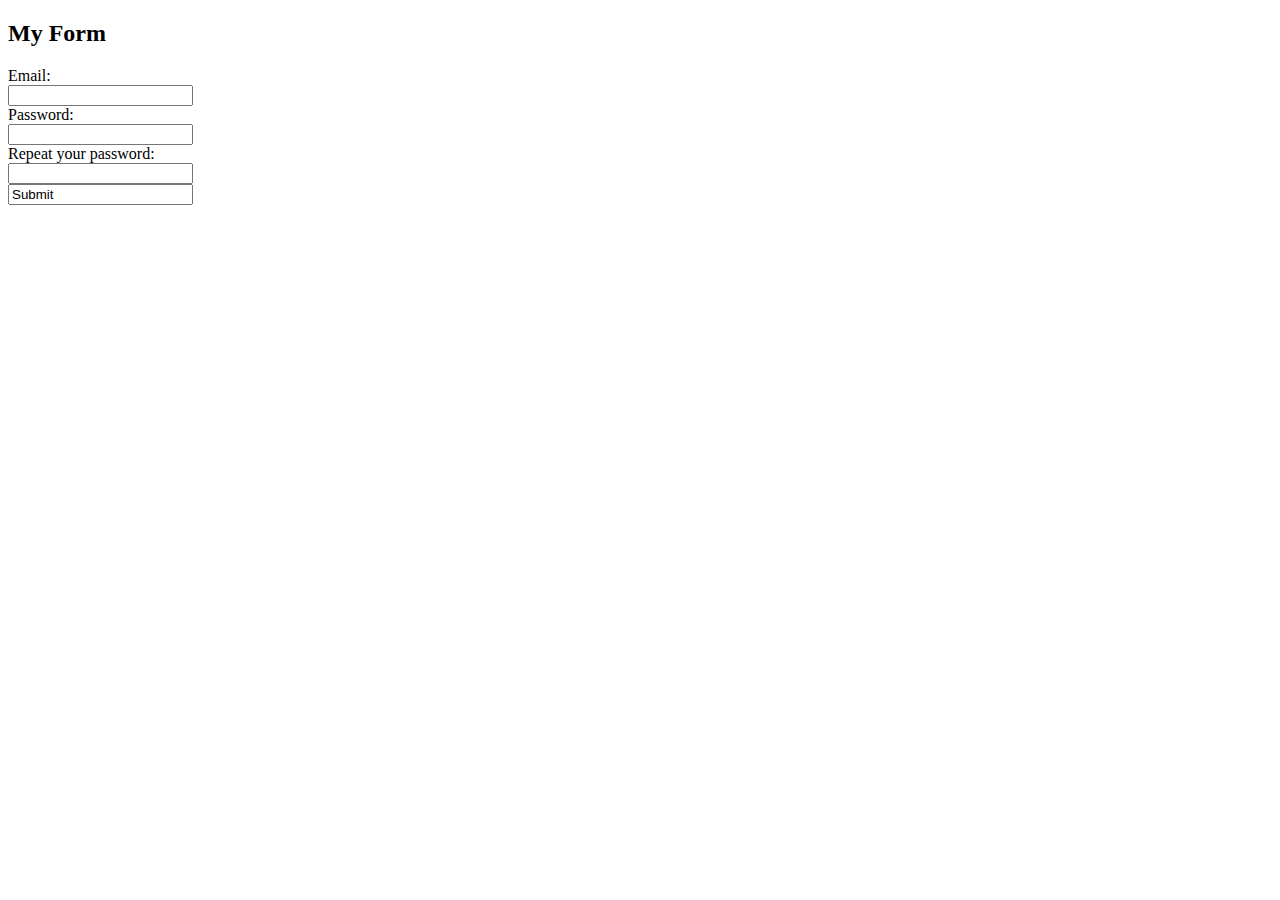
<file: form_validator/index.html>
<!DOCTYPE html>
<html lang="en">
  <head>
    <meta charset="UTF-8" />
    <meta http-equiv="X-UA-Compatible" content="IE=edge" />
    <meta name="viewport" content="width=device-width, initial-scale=1.0" />
    <link rel="stylesheet" href="style.css" />
    <title>Form Validator</title>
  </head>
  <body>
    <h2>My Form</h2>
    <form action="submit">
      <label for="email">Email:</label><br />
      <input type="text" id="email-input" name="email" /><br />
      <span class="error-message">The field is required</span>
      <span class="error-message not-email-regex-input-error-message"
        >This is not an email!</span
      >
      <label for="password">Password:</label><br />
      <input type="password" id="psswd-input" name="psswd" /><br />
      <span class="error-message">The field is required</span>
      <span class="error-message min-length-password-error-message"
        >The password needs to have at least 5 characters</span
      >
      <span class="error-message max-length-password-error-message"
        >The password needs to have at most 15 characters</span
      >
      <span class="error-message match-password-error-message"
        >Both passwords need to match</span
      >
      <label for="passwordConfirm">Repeat your password:</label><br />
      <input
        type="password"
        id="psswd-confirm-input"
        name="psswdConfirm"
      /><br />
      <span class="error-message match-password-error-message"
        >Both passwords need to match</span
      >
      <span class="error-message">The field is required</span>
      <input value="Submit" id="submit-button" />
    </form>
  </body>
  <script src="script.js"></script>
</html>
</file>
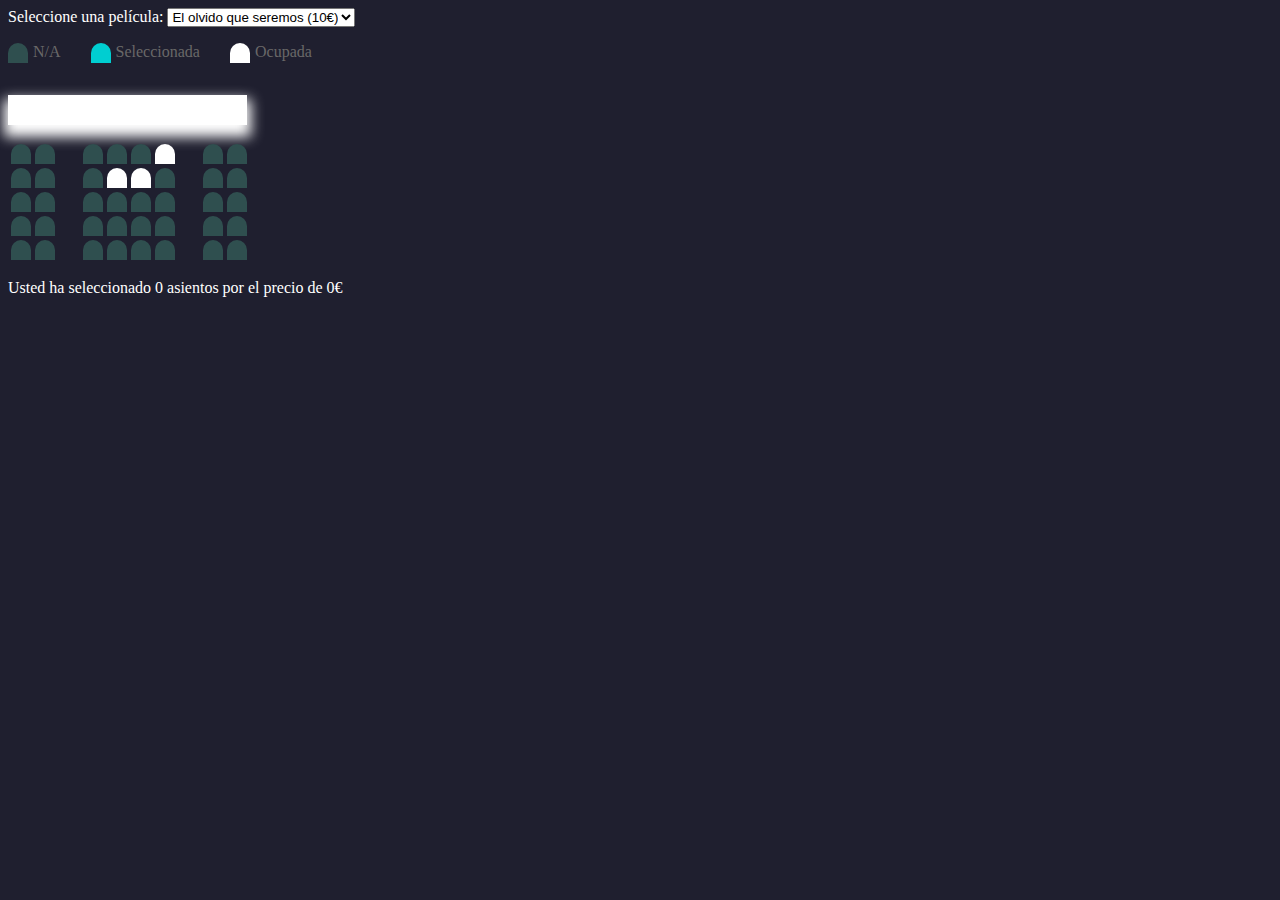
<file: movie-seat-booking/index.html>
<!DOCTYPE html>
<html lang="en">
  <head>
    <meta charset="UTF-8" />
    <meta http-equiv="X-UA-Compatible" content="IE=edge" />
    <meta name="viewport" content="width=device-width, initial-scale=1.0" />
    <title>Movie Seat Picking</title>
    <link rel="stylesheet" href="style.css" />
  </head>
  <body>
    <span>Seleccione una película:</span>
    <select name="select" id="movie-select"></select>
    <div class="legend">
      <div class="seat-legend">
        <div class="not-assigned-seat seat-icon"></div>
        <span>N/A</span>
      </div>
      <div class="seat-legend">
        <div class="selected-seat seat-icon"></div>
        <span>Seleccionada</span>
      </div>
      <div class="seat-legend">
        <div class="occupied-seat seat-icon"></div>
        <span>Ocupada</span>
      </div>
    </div>
    <div class="cinema">
      <div class="screen"></div>
      <table class="seats">
        <tr>
          <td><div class="not-assigned-seat seat-icon"></div></td>
          <td><div class="not-assigned-seat seat-icon"></div></td>
          <td><div class="hole-icon"></div></td>
          <td><div class="not-assigned-seat seat-icon"></div></td>
          <td><div class="not-assigned-seat seat-icon"></div></td>
          <td><div class="not-assigned-seat seat-icon"></div></td>
          <td><div class="occupied-seat seat-icon"></div></td>
          <td><div class="hole-icon"></div></td>
          <td><div class="not-assigned-seat seat-icon"></div></td>
          <td><div class="not-assigned-seat seat-icon"></div></td>
        </tr>
        <tr>
          <td><div class="not-assigned-seat seat-icon"></div></td>
          <td><div class="not-assigned-seat seat-icon"></div></td>
          <td><div class="hole-icon"></div></td>
          <td><div class="not-assigned-seat seat-icon"></div></td>
          <td><div class="occupied-seat seat-icon"></div></td>
          <td><div class="occupied-seat seat-icon"></div></td>
          <td><div class="not-assigned-seat seat-icon"></div></td>
          <td><div class="hole-icon"></div></td>
          <td><div class="not-assigned-seat seat-icon"></div></td>
          <td><div class="not-assigned-seat seat-icon"></div></td>
        </tr>
        <tr>
          <td><div class="not-assigned-seat seat-icon"></div></td>
          <td><div class="not-assigned-seat seat-icon"></div></td>
          <td><div class="hole-icon"></div></td>
          <td><div class="not-assigned-seat seat-icon"></div></td>
          <td><div class="not-assigned-seat seat-icon"></div></td>
          <td><div class="not-assigned-seat seat-icon"></div></td>
          <td><div class="not-assigned-seat seat-icon"></div></td>
          <td><div class="hole-icon"></div></td>
          <td><div class="not-assigned-seat seat-icon"></div></td>
          <td><div class="not-assigned-seat seat-icon"></div></td>
        </tr>
        <tr>
          <td><div class="not-assigned-seat seat-icon"></div></td>
          <td><div class="not-assigned-seat seat-icon"></div></td>
          <td><div class="hole-icon"></div></td>
          <td><div class="not-assigned-seat seat-icon"></div></td>
          <td><div class="not-assigned-seat seat-icon"></div></td>
          <td><div class="not-assigned-seat seat-icon"></div></td>
          <td><div class="not-assigned-seat seat-icon"></div></td>
          <td><div class="hole-icon"></div></td>
          <td><div class="not-assigned-seat seat-icon"></div></td>
          <td><div class="not-assigned-seat seat-icon"></div></td>
        </tr>
        <tr>
          <td><div class="not-assigned-seat seat-icon"></div></td>
          <td><div class="not-assigned-seat seat-icon"></div></td>
          <td><div class="hole-icon"></div></td>
          <td><div class="not-assigned-seat seat-icon"></div></td>
          <td><div class="not-assigned-seat seat-icon"></div></td>
          <td><div class="not-assigned-seat seat-icon"></div></td>
          <td><div class="not-assigned-seat seat-icon"></div></td>
          <td><div class="hole-icon"></div></td>
          <td><div class="not-assigned-seat seat-icon"></div></td>
          <td><div class="not-assigned-seat seat-icon"></div></td>
        </tr>
      </table>
    </div>
    <span
      >Usted ha seleccionado <span id="num-seats-selected">0</span> asientos por
      el precio de <span id="price-seats-selected">0</span>€</span
    >
  </body>
  <script src="./script.js"></script>
</html>
</file>
<file: form_validator/style.css>
.invalid-input {
  border-color: red;
}
.error-message {
  color: red;
  display: none;
}
.displayable {
  display: block;
}

.hide {
  display: none;
}
</file>
<file: movie-seat-booking/style.css>
body {
  background-color: rgb(31, 31, 47);
}
span {
  color: white;
}

.legend {
  display: flex;
  padding-top: 1em;
  padding-bottom: 1em;
}
.cinema {
  margin-top: 1em;
  margin-bottom: 1em;
}
.screen {
  background-color: white;
  width: 239px;
  height: 30px;
  margin-bottom: 1em;
  box-shadow: 0px 8px 13px 4px white;
}
.seat-legend {
  display: flex;
  margin-right: 30px;
}
.seat-legend > span {
  margin-left: 5px;
  color: rgb(105, 104, 104);
}
.seat-icon {
  border-radius: 10px 10px 0px 0px;
  width: 20px;
  height: 20px;
}
.hole-icon {
  width: 20px;
  height: 20px;
}
.not-assigned-seat {
  background-color: darkslategrey;
}
.seats .not-assigned-seat:hover {
  transform: scale(1.1);
}
.selected-seat {
  background-color: darkturquoise;
}
.seats .selected-seat:hover {
  transform: scale(1.1);
}
.occupied-seat {
  background-color: white;
}
</file>
